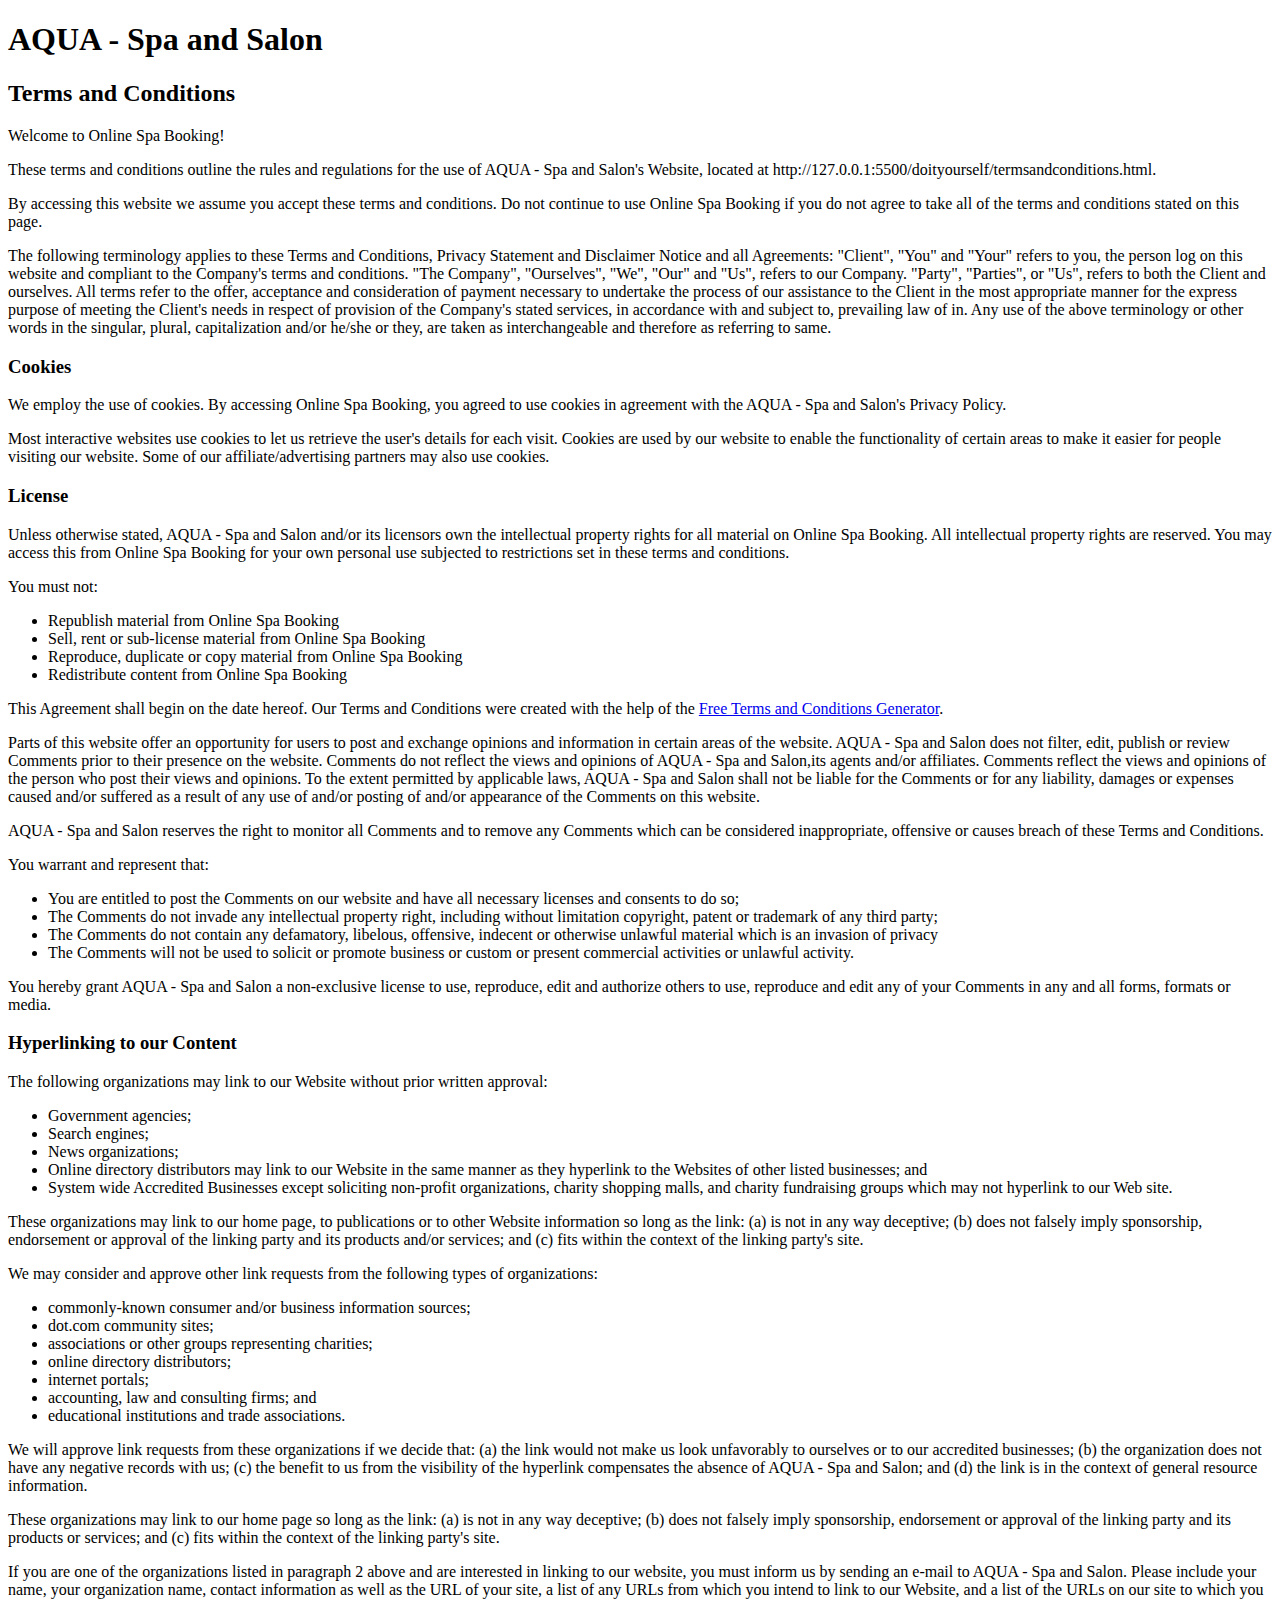
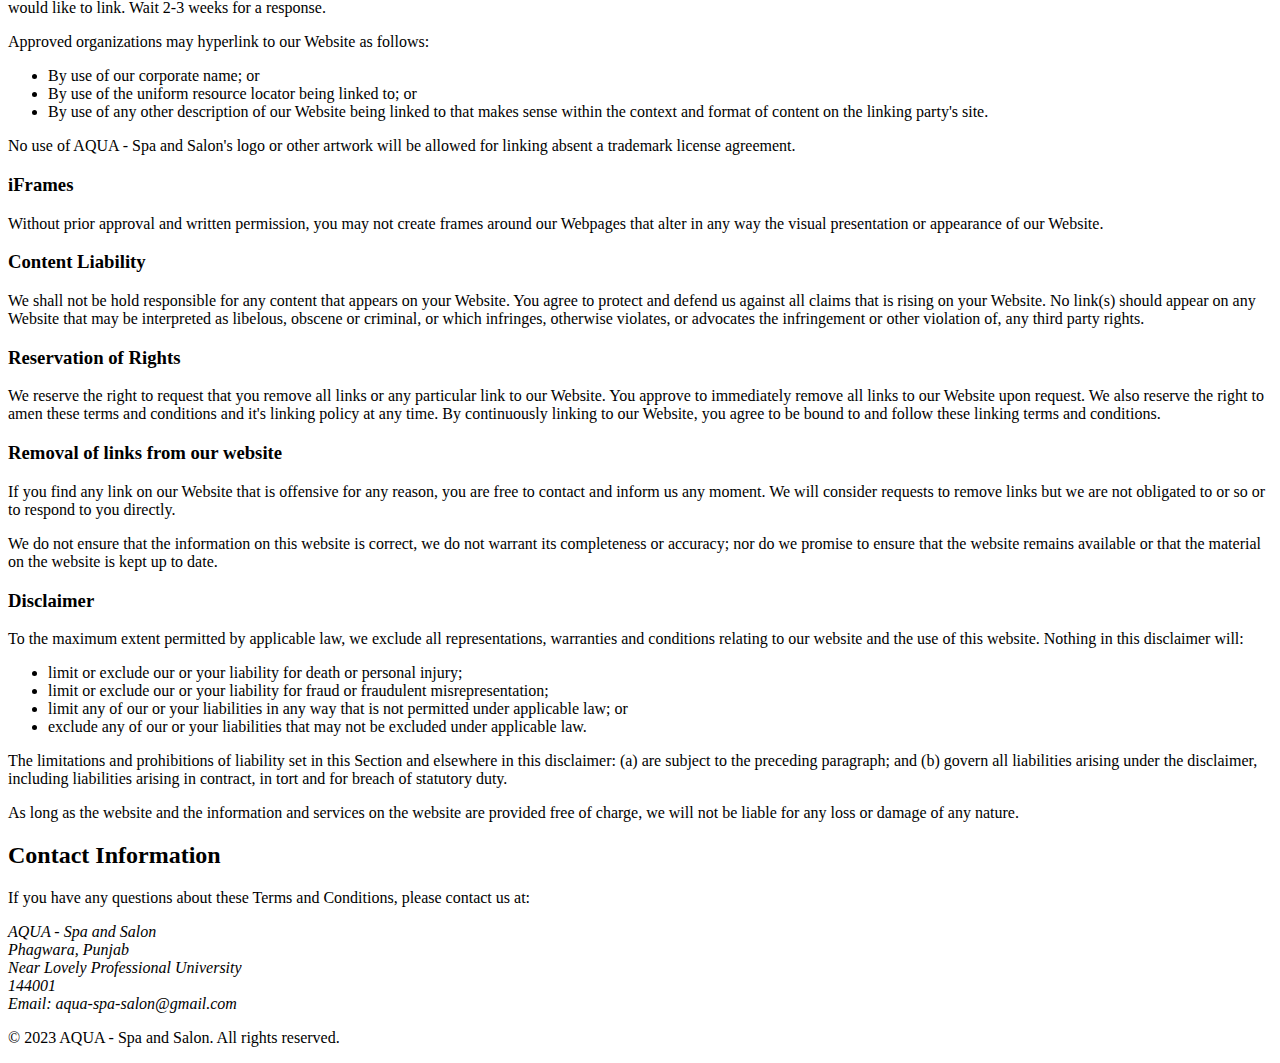
<file: doityourself/termsandconditions.html>
<!DOCTYPE html>
<html lang="en">
<head>
    <meta charset="UTF-8">
    <meta http-equiv="X-UA-Compatible" content="IE=edge">
    <meta name="viewport" content="width=device-width, initial-scale=1.0">
    <title>AQUA Spa and Salon - Terms and Conditions</title>
</head>
<body>

    <header>
        <h1>AQUA - Spa and Salon</h1>
    </header>

    <h2><strong>Terms and Conditions</strong></h2>

<p>Welcome to Online Spa Booking!</p>

<p>These terms and conditions outline the rules and regulations for the use of AQUA - Spa and Salon's Website, located at http://127.0.0.1:5500/doityourself/termsandconditions.html.</p>

<p>By accessing this website we assume you accept these terms and conditions. Do not continue to use Online Spa Booking if you do not agree to take all of the terms and conditions stated on this page.</p>

<p>The following terminology applies to these Terms and Conditions, Privacy Statement and Disclaimer Notice and all Agreements: "Client", "You" and "Your" refers to you, the person log on this website and compliant to the Company's terms and conditions. "The Company", "Ourselves", "We", "Our" and "Us", refers to our Company. "Party", "Parties", or "Us", refers to both the Client and ourselves. All terms refer to the offer, acceptance and consideration of payment necessary to undertake the process of our assistance to the Client in the most appropriate manner for the express purpose of meeting the Client's needs in respect of provision of the Company's stated services, in accordance with and subject to, prevailing law of in. Any use of the above terminology or other words in the singular, plural, capitalization and/or he/she or they, are taken as interchangeable and therefore as referring to same.</p>

<h3><strong>Cookies</strong></h3>

<p>We employ the use of cookies. By accessing Online Spa Booking, you agreed to use cookies in agreement with the AQUA - Spa and Salon's Privacy Policy. </p>

<p>Most interactive websites use cookies to let us retrieve the user's details for each visit. Cookies are used by our website to enable the functionality of certain areas to make it easier for people visiting our website. Some of our affiliate/advertising partners may also use cookies.</p>

<h3><strong>License</strong></h3>

<p>Unless otherwise stated, AQUA - Spa and Salon and/or its licensors own the intellectual property rights for all material on Online Spa Booking. All intellectual property rights are reserved. You may access this from Online Spa Booking for your own personal use subjected to restrictions set in these terms and conditions.</p>

<p>You must not:</p>
<ul>
    <li>Republish material from Online Spa Booking</li>
    <li>Sell, rent or sub-license material from Online Spa Booking</li>
    <li>Reproduce, duplicate or copy material from Online Spa Booking</li>
    <li>Redistribute content from Online Spa Booking</li>
</ul>

<p>This Agreement shall begin on the date hereof. Our Terms and Conditions were created with the help of the <a href="https://www.termsandconditionsgenerator.com/">Free Terms and Conditions Generator</a>.</p>

<p>Parts of this website offer an opportunity for users to post and exchange opinions and information in certain areas of the website. AQUA - Spa and Salon does not filter, edit, publish or review Comments prior to their presence on the website. Comments do not reflect the views and opinions of AQUA - Spa and Salon,its agents and/or affiliates. Comments reflect the views and opinions of the person who post their views and opinions. To the extent permitted by applicable laws, AQUA - Spa and Salon shall not be liable for the Comments or for any liability, damages or expenses caused and/or suffered as a result of any use of and/or posting of and/or appearance of the Comments on this website.</p>

<p>AQUA - Spa and Salon reserves the right to monitor all Comments and to remove any Comments which can be considered inappropriate, offensive or causes breach of these Terms and Conditions.</p>

<p>You warrant and represent that:</p>

<ul>
    <li>You are entitled to post the Comments on our website and have all necessary licenses and consents to do so;</li>
    <li>The Comments do not invade any intellectual property right, including without limitation copyright, patent or trademark of any third party;</li>
    <li>The Comments do not contain any defamatory, libelous, offensive, indecent or otherwise unlawful material which is an invasion of privacy</li>
    <li>The Comments will not be used to solicit or promote business or custom or present commercial activities or unlawful activity.</li>
</ul>

<p>You hereby grant AQUA - Spa and Salon a non-exclusive license to use, reproduce, edit and authorize others to use, reproduce and edit any of your Comments in any and all forms, formats or media.</p>

<h3><strong>Hyperlinking to our Content</strong></h3>

<p>The following organizations may link to our Website without prior written approval:</p>

<ul>
    <li>Government agencies;</li>
    <li>Search engines;</li>
    <li>News organizations;</li>
    <li>Online directory distributors may link to our Website in the same manner as they hyperlink to the Websites of other listed businesses; and</li>
    <li>System wide Accredited Businesses except soliciting non-profit organizations, charity shopping malls, and charity fundraising groups which may not hyperlink to our Web site.</li>
</ul>

<p>These organizations may link to our home page, to publications or to other Website information so long as the link: (a) is not in any way deceptive; (b) does not falsely imply sponsorship, endorsement or approval of the linking party and its products and/or services; and (c) fits within the context of the linking party's site.</p>

<p>We may consider and approve other link requests from the following types of organizations:</p>

<ul>
    <li>commonly-known consumer and/or business information sources;</li>
    <li>dot.com community sites;</li>
    <li>associations or other groups representing charities;</li>
    <li>online directory distributors;</li>
    <li>internet portals;</li>
    <li>accounting, law and consulting firms; and</li>
    <li>educational institutions and trade associations.</li>
</ul>

<p>We will approve link requests from these organizations if we decide that: (a) the link would not make us look unfavorably to ourselves or to our accredited businesses; (b) the organization does not have any negative records with us; (c) the benefit to us from the visibility of the hyperlink compensates the absence of AQUA - Spa and Salon; and (d) the link is in the context of general resource information.</p>

<p>These organizations may link to our home page so long as the link: (a) is not in any way deceptive; (b) does not falsely imply sponsorship, endorsement or approval of the linking party and its products or services; and (c) fits within the context of the linking party's site.</p>

<p>If you are one of the organizations listed in paragraph 2 above and are interested in linking to our website, you must inform us by sending an e-mail to AQUA - Spa and Salon. Please include your name, your organization name, contact information as well as the URL of your site, a list of any URLs from which you intend to link to our Website, and a list of the URLs on our site to which you would like to link. Wait 2-3 weeks for a response.</p>

<p>Approved organizations may hyperlink to our Website as follows:</p>

<ul>
    <li>By use of our corporate name; or</li>
    <li>By use of the uniform resource locator being linked to; or</li>
    <li>By use of any other description of our Website being linked to that makes sense within the context and format of content on the linking party's site.</li>
</ul>

<p>No use of AQUA - Spa and Salon's logo or other artwork will be allowed for linking absent a trademark license agreement.</p>

<h3><strong>iFrames</strong></h3>

<p>Without prior approval and written permission, you may not create frames around our Webpages that alter in any way the visual presentation or appearance of our Website.</p>

<h3><strong>Content Liability</strong></h3>

<p>We shall not be hold responsible for any content that appears on your Website. You agree to protect and defend us against all claims that is rising on your Website. No link(s) should appear on any Website that may be interpreted as libelous, obscene or criminal, or which infringes, otherwise violates, or advocates the infringement or other violation of, any third party rights.</p>

<h3><strong>Reservation of Rights</strong></h3>

<p>We reserve the right to request that you remove all links or any particular link to our Website. You approve to immediately remove all links to our Website upon request. We also reserve the right to amen these terms and conditions and it's linking policy at any time. By continuously linking to our Website, you agree to be bound to and follow these linking terms and conditions.</p>

<h3><strong>Removal of links from our website</strong></h3>

<p>If you find any link on our Website that is offensive for any reason, you are free to contact and inform us any moment. We will consider requests to remove links but we are not obligated to or so or to respond to you directly.</p>

<p>We do not ensure that the information on this website is correct, we do not warrant its completeness or accuracy; nor do we promise to ensure that the website remains available or that the material on the website is kept up to date.</p>

<h3><strong>Disclaimer</strong></h3>

<p>To the maximum extent permitted by applicable law, we exclude all representations, warranties and conditions relating to our website and the use of this website. Nothing in this disclaimer will:</p>

<ul>
    <li>limit or exclude our or your liability for death or personal injury;</li>
    <li>limit or exclude our or your liability for fraud or fraudulent misrepresentation;</li>
    <li>limit any of our or your liabilities in any way that is not permitted under applicable law; or</li>
    <li>exclude any of our or your liabilities that may not be excluded under applicable law.</li>
</ul>

<p>The limitations and prohibitions of liability set in this Section and elsewhere in this disclaimer: (a) are subject to the preceding paragraph; and (b) govern all liabilities arising under the disclaimer, including liabilities arising in contract, in tort and for breach of statutory duty.</p>

<p>As long as the website and the information and services on the website are provided free of charge, we will not be liable for any loss or damage of any nature.</p>

    <section>
        <h2>Contact Information</h2>
        <p>If you have any questions about these Terms and Conditions, please contact us at:</p>
        <address>
            AQUA - Spa and Salon<br>
            Phagwara, Punjab<br>
            Near Lovely Professional University<br>
            144001<br>
            Email: aqua-spa-salon@gmail.com<br>
        </address>
    </section>

    <footer>
        <p>&copy; 2023 AQUA - Spa and Salon. All rights reserved.</p>
    </footer>

</body>
</html>
</file>
